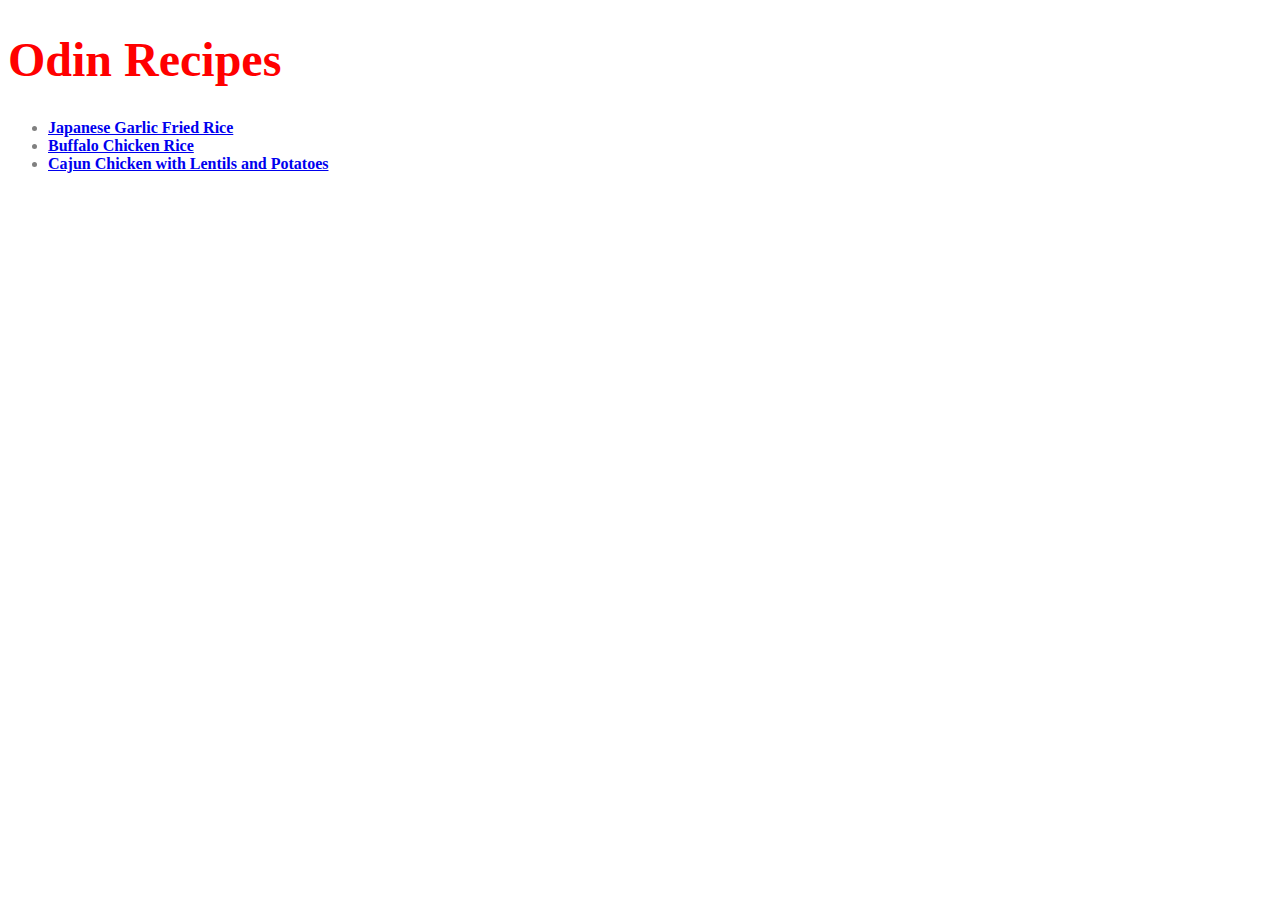
<file: index.html>
<!DOCTYPE html>
<html>
    <head>
        <meta charset="UTF-8">
        <title>
            Odin Recipes
        </title>
        <link rel="stylesheet" href="styles.css"
    </head>
    <body>
        <h1>
            Odin Recipes
        </h1>
        <ul>
            <li><a href=./recipes/garlic_rice.html>Japanese Garlic Fried Rice</a></li>
            <li><a href=./recipes/buffalo.html>Buffalo Chicken Rice</a></li>
            <li><a href=./recipes/cajun.html>Cajun Chicken with Lentils and Potatoes</a></li>
        </ul>
    </body>
</html>
</file>
<file: styles.css>
h1 {
    font-size: 48px;
    font-weight: bold;
    color: red;
}
li {
    color: grey;
    font-weight: bold;
}
</file>
